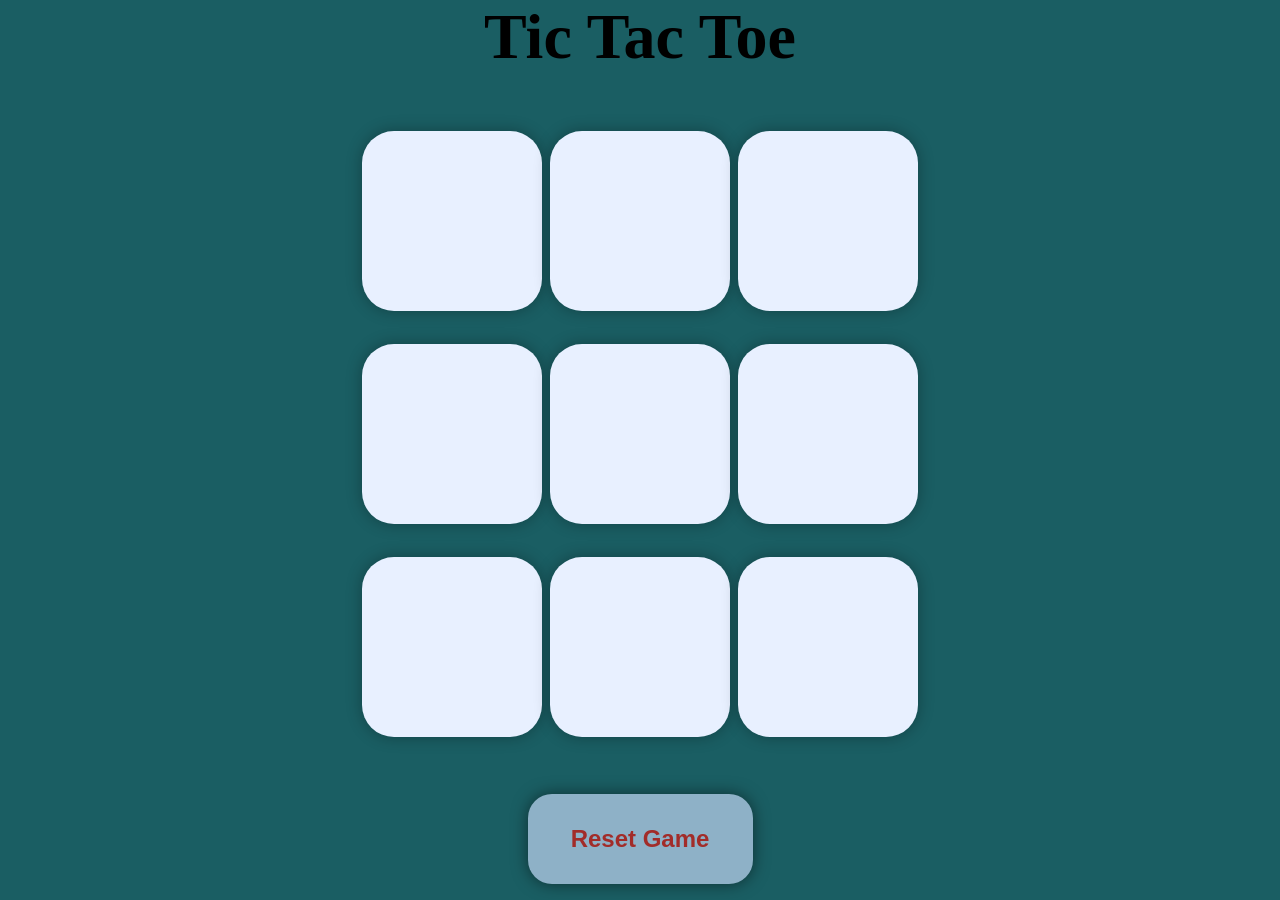
<file: index.html>
<!DOCTYPE html>
<html lang="en">
<head>
    <meta charset="UTF-8">
    <meta name="viewport" content="width=device-width, initial-scale=1.0">
    <title>Tic Tac Toe</title>
    <link rel="stylesheet" href="tic.css">
</head>
<body>
    <div class="msg-container hide">
        <p id="msg">Winner</p>
        <button class="newgame">New Game</button>
    </div>
    <main>
        <h1 id="title">Tic Tac Toe</h1>
        <div class="container">
            <div class="game">
                <button class="box"></button>
                <button class="box"></button>
                <button class="box"></button>
                <button class="box"></button>
                <button class="box"></button>
                <button class="box"></button>
                <button class="box"></button>
                <button class="box"></button>
                <button class="box"></button>
            </div>
        </div>
        <button class="reset-btn">Reset Game</button>
    </main>
    <script src="tic.js"></script>
</body>
</html>
</file>
<file: tic.css>
*{
    margin: 0;
    padding: 0;
}

body{
    background-color:#1A5E63;
    text-align: center;
    font-size: 2rem;
}
.container{
    height: 80vh;
    display: flex;
    justify-content: center;
    align-items: center;
    text-align: center;
}
.game{
    height: 70vmin;
    width: 70vmin;
    display: flex;
    flex-wrap: wrap;
    justify-content: center;
    align-items: center;
    gap: 0.5rem;
}
.box{
    height: 20vmin;
    width: 20vmin;
    border-radius: 2rem;
    border: none;
    font-size: 4.5rem;
    /* color: #A22C29; */
    box-shadow: 0 0 1rem rgba(0,0,0,0.3);
    background-color: #E8F0FF;
}
.reset-btn{
    height: 10vmin;
    width: 25vmin;
    font-size: 1.5rem;
    background-color: #8EB1C7;
    border-radius: 1.5rem;
    border: none;
    box-shadow: 0 0 1rem rgba(0,0,0,0.5);
    color: #A22C29;
    font-weight: bolder;
}
.newgame{
    height: 10vmin;
    width: 25vmin;
    font-size: 1.5rem;
    background-color: #8EB1C7;
    border-radius: 1.5rem;
    border: none;
    box-shadow: 0 0 1rem rgba(0,0,0,0.5);
    color: #A22C29;
    font-weight: bolder;
}
#msg{
    color: #ffffc7;
    font-size: 10vmin;
}
.msg-container{
    height: 100vmin;
    display: flex;
    justify-content: center;
    align-items: center;
    flex-direction: column;
    gap: 2rem;
}
.hide{
    display: none;
}
</file>
